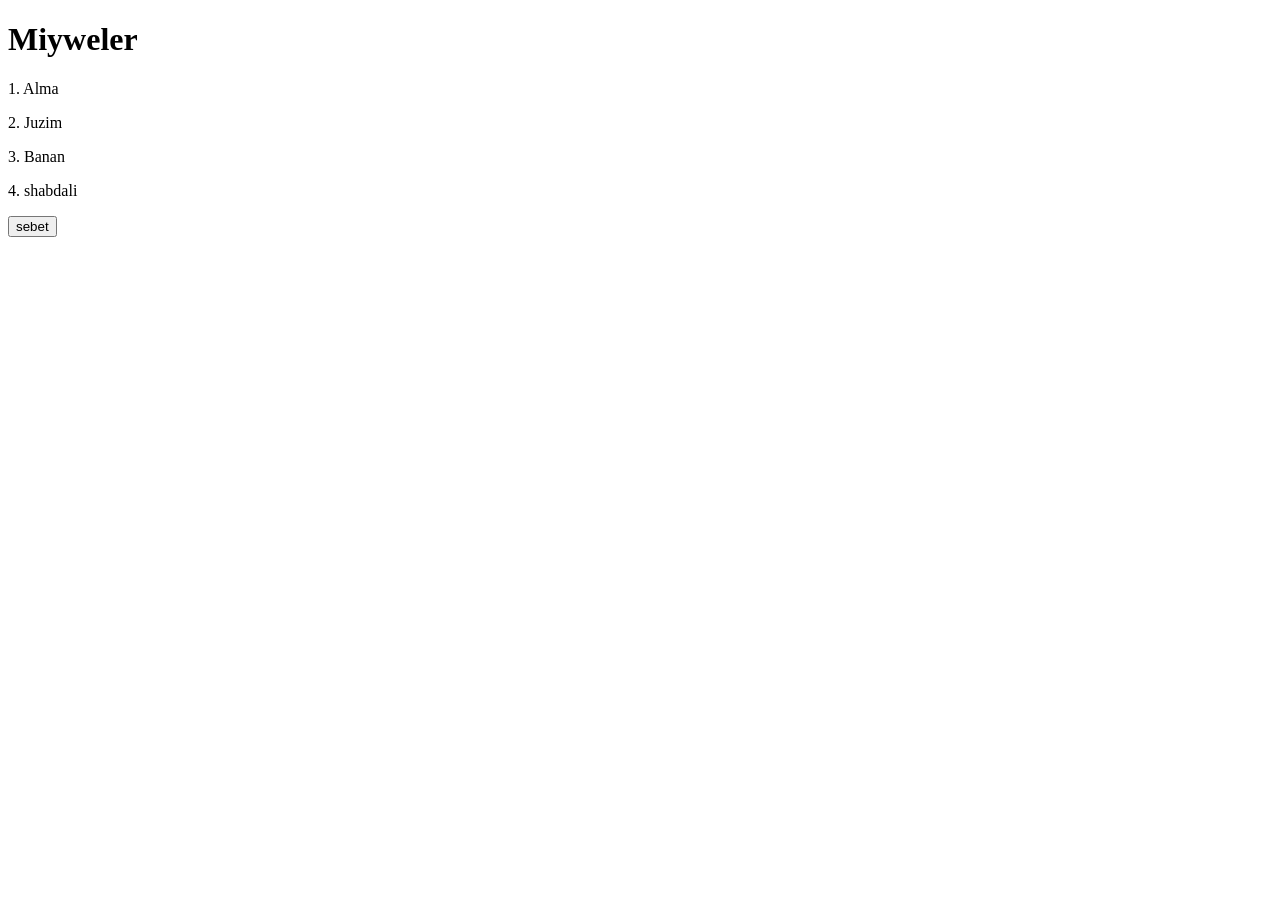
<file: miyweler.html>
<!DOCTYPE html>

<html>
    <head>
        <title>Miyweler </title>
    </head>
    <body>
        <h1>Miyweler</h1>
        <p>1. Alma</p>
        <p>2. Juzim</p>
        <p>3. Banan</p>
        <p>4. shabdali</p>
        <button>sebet</button>
    </body>
</html>
</file>
